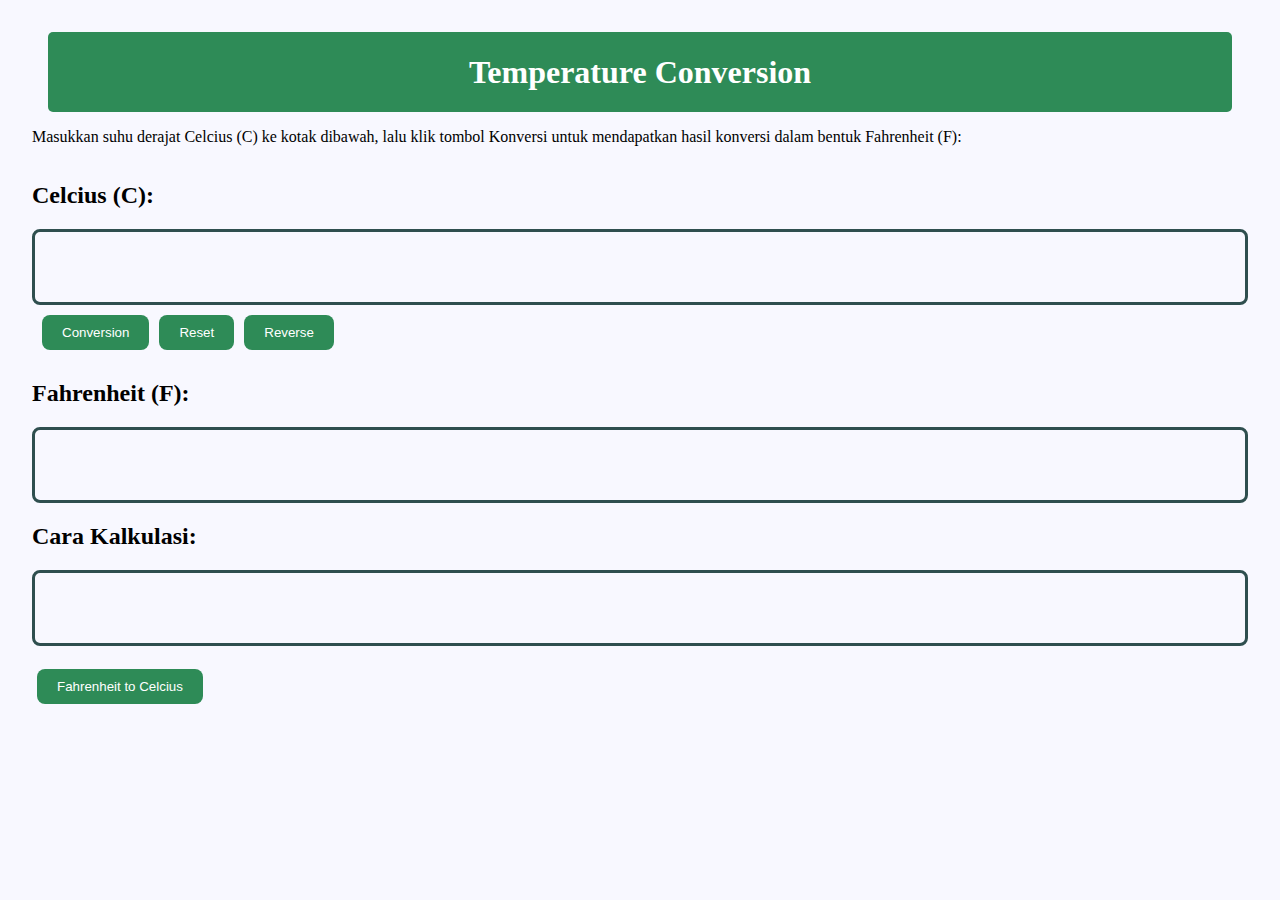
<file: index.html>
<!DOCTYPE html>
<html lang="en">
<head>
    <meta charset="UTF-8">
    <meta http-equiv="X-UA-Compatible" content="IE=edge">
    <meta name="viewport" content="width=device-width, initial-scale=1.0">
    <title>Company Profile</title>
    <link rel = "stylesheet" href = "css/style.css">
    <script src = "js/script.js"></script>
</head>
<body>
    <header>
        <h1>Temperature Conversion</h1>
    </header>
    <p>Masukkan suhu derajat Celcius (C) ke kotak dibawah, lalu klik tombol Konversi untuk mendapatkan hasil konversi dalam bentuk Fahrenheit (F):</p>
    <section class ="Section-1">
        <label for ="InputField"><h2>Celcius (C):</h2></label>
        <input type ="number" id = "InputField" class = "CelciusNumb" name = "Boxings">
        <div class = "InputButtonSection">
        <button onclick = "ConvertCF()" id ="ConvertCF">Conversion</button>
        <button onclick = "ResetFuncCF()" id = "ResetFunc">Reset</button>
        <button id = "ReverseFunc"><a href = "index2.html" class = "link">Reverse</a></button>
    </div>
    </section>
    <section class = "Section-1">
        <label for = "InputField"><h2>Fahrenheit (F):</h2></label>
        <div id = "ResultField" class = "Boxings"><span id ="FahrenheitResult"></span></div>
    </section>
    <section class = "Section-1">
        <label for = "InputField"><h2>Cara Kalkulasi:</h2></label>
        <div id = "ResultField" class = "Boxings"><span id ="CaraKerjaCF"></span></div>
    </section>
    <br>
    <button>
        <a href ="index2.html" class = "link">Fahrenheit to Celcius</a>
    </button>
</body>
</html>
</file>
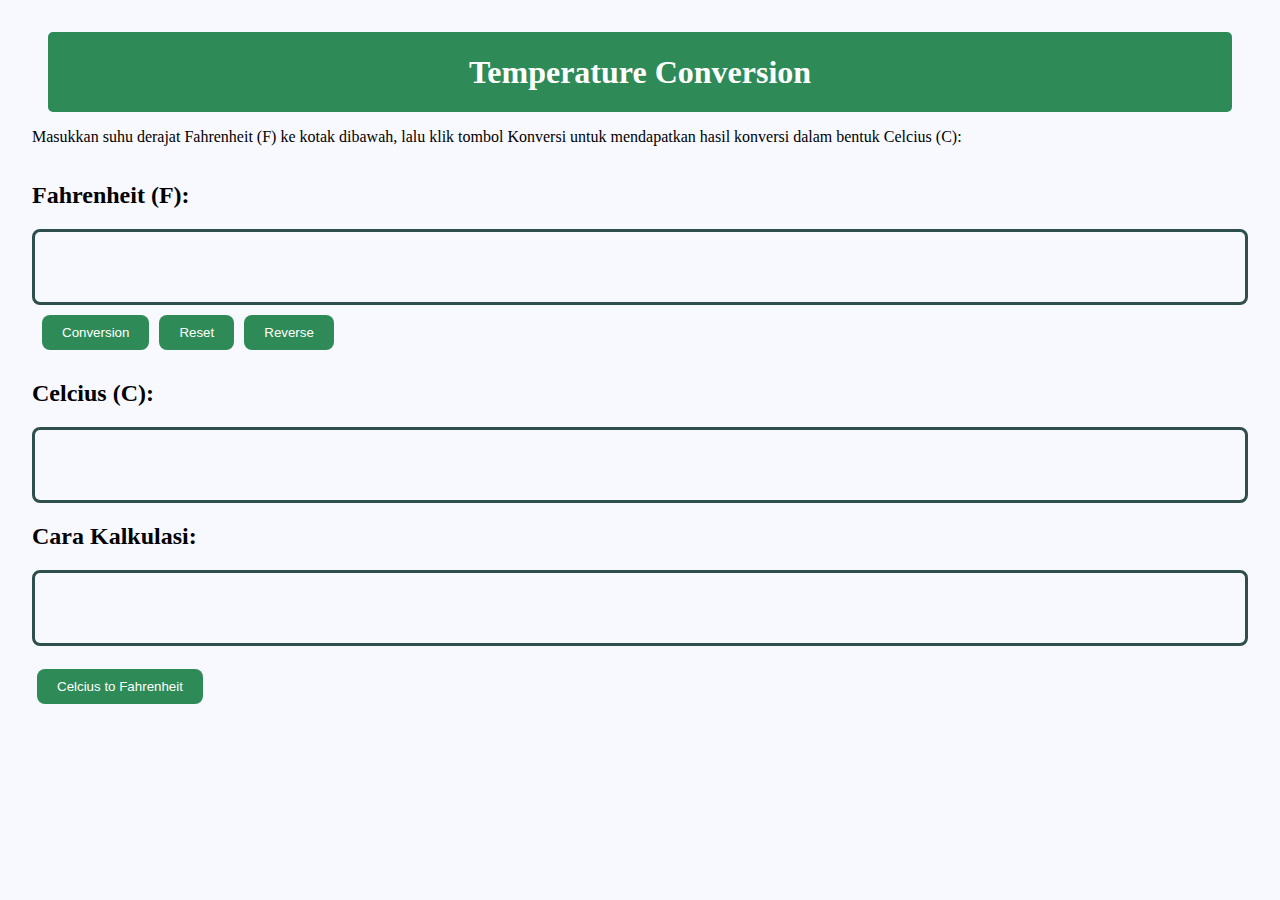
<file: indexFC.html>
<!DOCTYPE html>
<html lang="en">
<head>
    <meta charset="UTF-8">
    <meta http-equiv="X-UA-Compatible" content="IE=edge">
    <meta name="viewport" content="width=device-width, initial-scale=1.0">
    <title>Company Profile</title>
    <link rel = "stylesheet" href = "css/style.css">
    <script src = "js/script.js"></script>
</head>
<body>
    <header>
        <h1>Temperature Conversion</h1>
    </header>
    <p>Masukkan suhu derajat Fahrenheit (F) ke kotak dibawah, lalu klik tombol Konversi untuk mendapatkan hasil konversi dalam bentuk Celcius (C):</p>
    <section class ="Section-1">
        <label for ="InputField"><h2>Fahrenheit (F):</h2></label>
        <input type ="number" id = "InputField" class = "fahrNumb">
        <div class = "InputButtonSection">
        <button onclick = "ConvertFC()" id ="ConvertCF">Conversion</button>
        <button onclick = "ResetFuncFC()" id = "ResetFunc">Reset</button>
        <button id = "ReverseFunc"><a href = "index.html" class = "link">Reverse</a></button>
    </div>
    </section>
    <section class = "Section-1">
        <label for = "InputField"><h2>Celcius (C):</h2></label>
        <div id = "ResultField" class = "Boxings"><span id ="CelciusResult"></span></div>
    </section>
    <section class = "Section-1">
        <label for = "InputField"><h2>Cara Kalkulasi:</h2></label>
        <div id = "ResultField" class = "Boxings"><span id ="CaraKerjaFC"></span></div>
    </section>
    <br>
    <button>
        <a href ="index2.html" class = "link">Celcius to Fahrenheit</a>
    </button>
</body>
</html>
</file>
<file: css/style.css>
body{
    background-color:ghostwhite;
    text-align:left;
    margin:2em;
}
header{
    background-color:seagreen;
    border-radius:5px;
    color: white;
    text-align:center;
    margin:1em;
    font-family:Georgia, 'Times New Roman', Times, serif;
    padding :0.1px;
}
button{
    margin:5px;
    background-color:seagreen;
    padding : 10px 20px;
    color : White;
    border-radius:8px;
    cursor:pointer;
    border:none;
}
button:hover{
    background-color:rgb(35, 104, 65);
}
button:active{
    transform:translatey(1px);
    background-color:rgb(56, 165, 103);
}
#InputField{
    outline:none;
    font-size:18px;
    border-radius:8px;
    border:solid darkslategray;
    padding: 10px;
    background-color:ghostwhite;
    height:50px;
}
#InputField:focus{
    border:solid black;
}
#ResultField{
    outline:none;
    font-size:18px;
    border-radius:8px;
    border:solid darkslategray;
    padding: 10px;
    background-color:ghostwhite;
    height:50px;
}
.Section-1{
    display:flex;
    flex-direction:column;
}
.InputButtonSection{
    margin :5px;
    display:flex;
    flex-direction:row;
}
.link{
    text-decoration:none;
    color:white;
}
</file>
